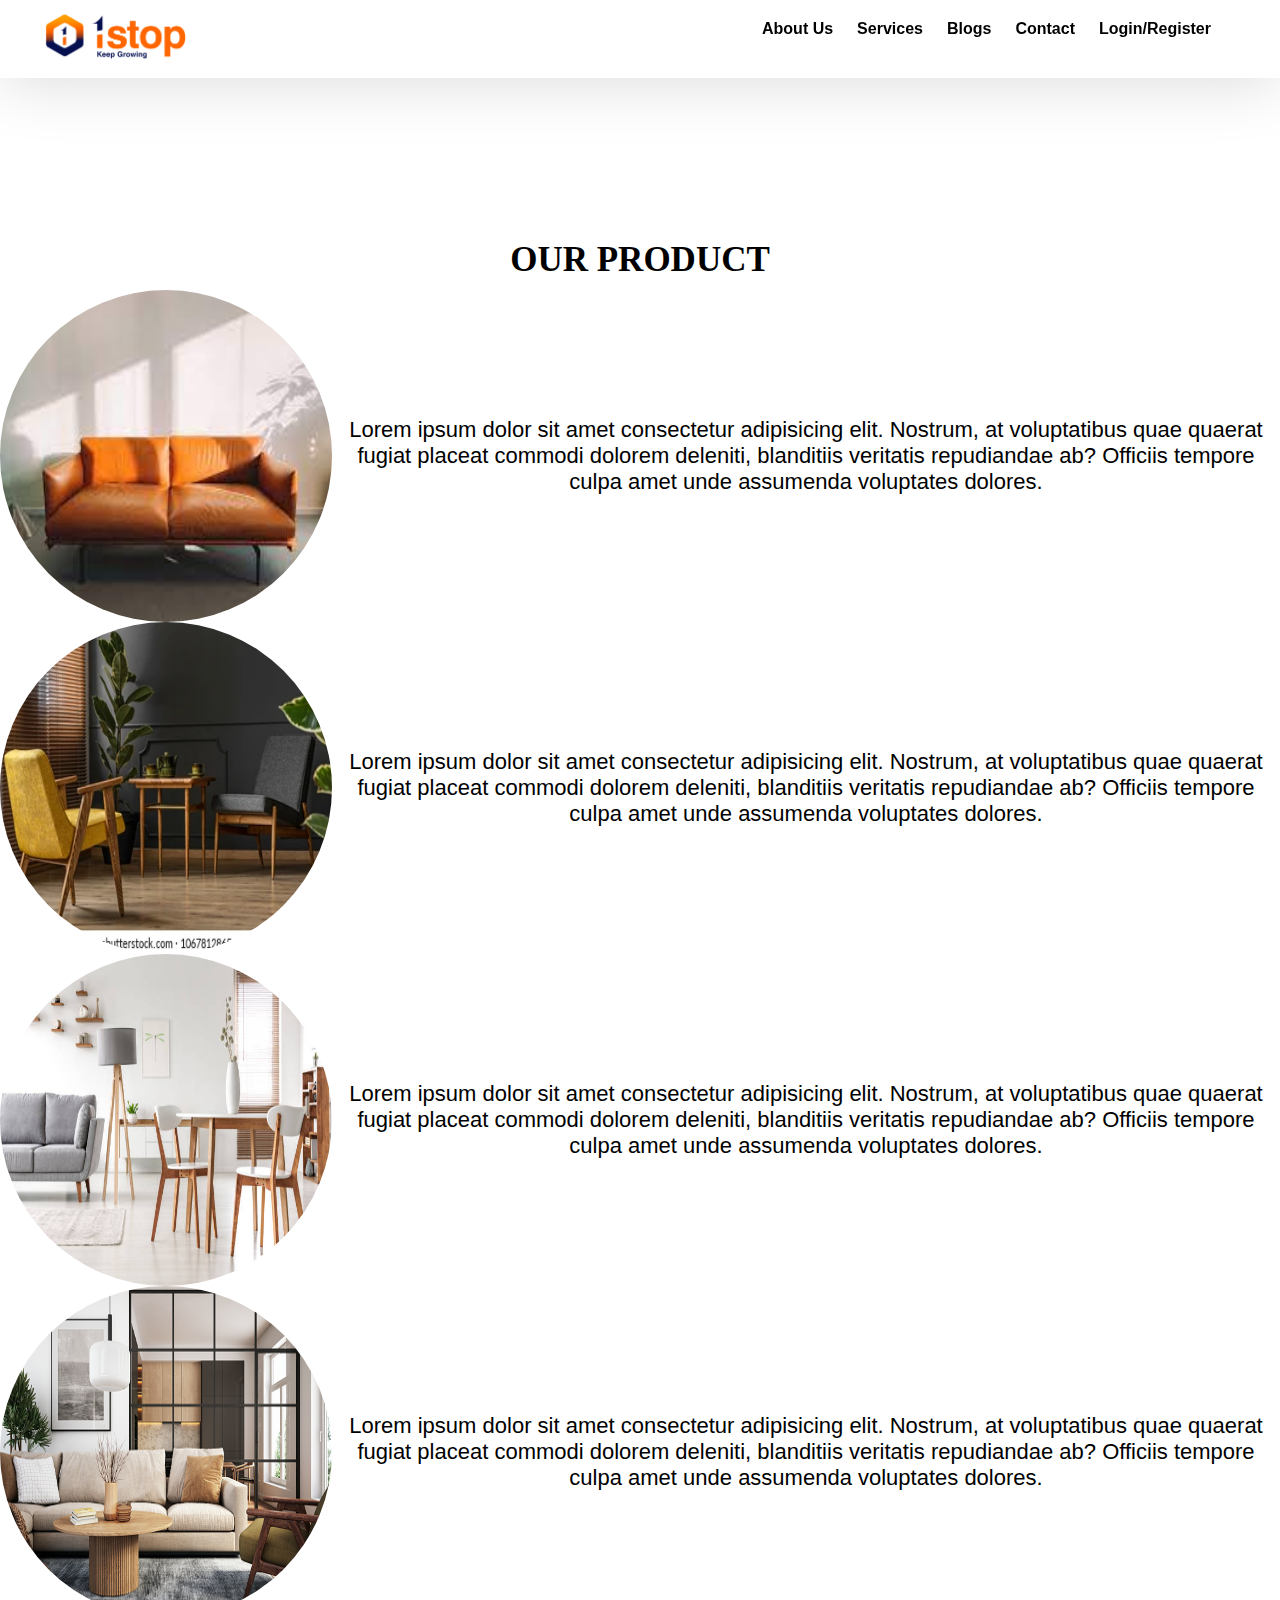
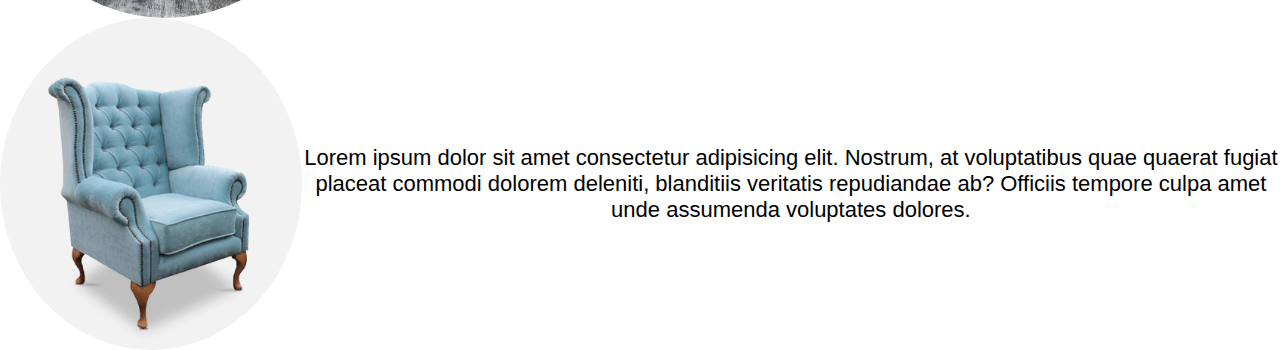
<file: blog.html>
<!DOCTYPE html>
<html lang="en">
<head>
    <meta charset="UTF-8">
    <meta http-equiv="X-UA-Compatible" content="IE=edge">
    <meta name="viewport" content="width=device-width, initial-scale=1.0">
    <link rel="stylesheet" href="style.css">
    <title>BLOGS</title>
</head>
<body>
    <nav class="nav nav_top">
        <div class="logo">
            <a href=" "><img src="1Stop 01.png" width="150"></a>
        </div>
        <div class="nav_side">
            <a href="about.html">About Us</a>
            <a href="service.html">Services</a>
            <a href="blog.html">Blogs</a>
            <a href="contact.html">Contact</a>
            <a href="#">Login/Register</a>


        </div>

    </nav>
    <div class="container">
        <h2>Our Product</h2>
        <div class="first">
        <img src="furniture 1.jpg" alt="" srcset="">
        <p>Lorem ipsum dolor sit amet consectetur adipisicing elit. Nostrum, at voluptatibus quae quaerat fugiat placeat commodi dolorem deleniti, blanditiis veritatis repudiandae ab? Officiis tempore culpa amet unde assumenda voluptates dolores.</p>
    </div>
    <div class="second">
        <img src="furniture 2.webp" alt="" srcset="">
        <p>Lorem ipsum dolor sit amet consectetur adipisicing elit. Nostrum, at voluptatibus quae quaerat fugiat placeat commodi dolorem deleniti, blanditiis veritatis repudiandae ab? Officiis tempore culpa amet unde assumenda voluptates dolores.</p>
    </div>
    <div class="third">
        <img src="furnitur .jpg" alt="" srcset="">
        <p>Lorem ipsum dolor sit amet consectetur adipisicing elit. Nostrum, at voluptatibus quae quaerat fugiat placeat commodi dolorem deleniti, blanditiis veritatis repudiandae ab? Officiis tempore culpa amet unde assumenda voluptates dolores.</p>
    </div>
    <div class="fourth">
        <img src="furnitur 5.jpg" alt="" srcset="">
        <p>Lorem ipsum dolor sit amet consectetur adipisicing elit. Nostrum, at voluptatibus quae quaerat fugiat placeat commodi dolorem deleniti, blanditiis veritatis repudiandae ab? Officiis tempore culpa amet unde assumenda voluptates dolores.</p>
    </div>
    <div class="fifth">
        <img src="furnitur 3.webp" alt="" srcset="">
        <p>Lorem ipsum dolor sit amet consectetur adipisicing elit. Nostrum, at voluptatibus quae quaerat fugiat placeat commodi dolorem deleniti, blanditiis veritatis repudiandae ab? Officiis tempore culpa amet unde assumenda voluptates dolores.</p>
    </div>
</div>
</body>
</html>
</file>
<file: style.css>
* {
    margin: 0px;
    padding: 0px;
}


.nav {
    background-color: white;
    z-index: 9;


    padding-left: 30px;
    padding-right: 30px;
    display: flex;
    box-shadow: 0px 3px 65px 0px rgba(0, 0, 0, .15);
}

.nav_top {
    position: fixed;
    top: 0;
    right: 0;
    left: 0;
}

.logo {
    float: left;
    width: 60%;
}

.logo img {
    padding: 10px;
}

.nav_side {
    float: right;
    width: 40%;
    margin-top: 20px;
}

.nav_side a {
    text-decoration: none;
    margin-right: 20px;
    padding-top: 20px;
    margin-top: 20px;
    color: black;
    font-weight: bold;
    font-family: cosmic, sans-serif;
    justify-content: center;
    align-items: center;
    text-align: center;
    justify-items: center;
}

.nav_side a:hover {
    color: orange;

    transition: all 1s ease;

}

.main {
    background-image: url('education.webp');
    background-position: center;
    background-repeat: no-repeat;
    background-attachment: fixed;
    background-size: cover;
    height: 100vh;
    padding-top: 10px;

}

.main .main_content {
    padding-left: 10%;
    margin-top: 150px;
    margin-right: 10%;

}

.main .main_content h2 {
    color: black;
    font-size: 40px;
    text-align: center;
    font-weight: bolder;

}

.main .main_content h2 span {
    font-size: 32px;
    opacity: 0.7;
    font-weight: bold;
    color: white;
    font-family: Arial, Helvetica, sans-serif;

}

 .btn {
    margin-top: 50px;
    text-align: center;
    margin-left: 400px;
}

.main .main_content .btn a {
    transition: 0.5s;
    text-decoration: none;
    margin: 50px;
    padding: 10px 20px;
    background-color: rgb(27, 1, 27);
    color: white;
    font-family: cosmic, sans-serif;
    border: 2px solid white;
    border-radius: 12px;
    text-align: center;
}

.main .main_content .btn a:hover {
    background-color: purple;
    color: white;
    border: 2px solid white;
    transition: 0.5s;
}

.item {
    display: flex;
    text-align: center;
    width: 100%;
    margin-top: 50px;
}

.item :hover {
    box-shadow: 0px 3px 65px 0px rgba(0, 0, 0, .15);
}

.item1 {
    background-color: white;
    z-index: 9;
    box-shadow: 0px 3px 65px 0px rgba(0, 0, 0, .15);
    width: 32%;
    margin: 5px 5px;
}

.item2 {
    background-color: white;
    z-index: 9;
    box-shadow: 0px 3px 65px 0px rgba(0, 0, 0, .15);
    width: 32%;
    margin: 5px 5px;
}

.item3 {
    background-color: white;
    z-index: 9;
    box-shadow: 0px 3px 65px 0px rgba(0, 0, 0, .15);
    width: 32%;
    margin: 5px 5px;
}

.item1 span {
    text-align: center;
    font-size: 20px;
    font-family: Verdana, Geneva, Tahoma, sans-serif;
    border: 1px solid white;
    color: white;
    background-color: rgb(27, 1, 27);
}

.item2 span {

    font-size: 20px;

    align-items: center;
    font-family: Verdana, Geneva, Tahoma, sans-serif;
    border: 1px solid white;
    color: white;
    background-color: rgb(27, 1, 27);
}

.item3 span {
    text-align: center;
    font-size: 20px;
    font-family: Verdana, Geneva, Tahoma, sans-serif;
    border: 1px solid white;
    color: white;
    background-color: rgb(27, 1, 27);
}

.item1 span:hover {
    background-color: purple;
    cursor: pointer;
    border-radius: 15px;
}

.item2 span:hover {
    background-color: purple;
    cursor: pointer;
    border-radius: 15px;
}

.item3 span:hover {
    background-color: purple;
    cursor: pointer;
    border-radius: 15px;
}

.item1 p {
    font-family: cursive;

    font-weight: bolder;
}

.item2 p {
    font-family: cursive;
    font-weight: bolder;
}

.item3 p {
    font-family: cursive;

    font-weight: bolder;
}

.product_btn {
    text-align: center;
    margin-top: 50px;

}

.product_btn a {
    text-align: center;
    font-size: 20px;
    font-family: Verdana, Geneva, Tahoma, sans-serif;
    border: 1px solid white;
    color: white;
    background-color: black;
    text-decoration: none;

}

.product_btn a:hover {
    background-color: purple;
    cursor: pointer;
    border-radius: 15px;
}

.key {
    display: flex;
    width: 100%;
}

.container h2 {
    color: black;
    font-size: 35px;
    text-align: center;
    padding: 10px;
    text-transform: uppercase;
}

.keypoints {
    float: left;
    width: 50%;
    margin-left: 50px;
}

.keypoints li {
    border-left: 2px solid orange;
    font-family: cursive;
    font-weight: normal;
    font-size: 35px;
    border-radius: 5px;
    list-style: none;

}

.keyimg img {
    float: right;
    width: 100%;
    height: 400px;
}

.testi {
    padding: 50px;

}

.testi h2 {
    color: black;
    font-size: 35px;
    text-align: center;
    padding: 10px;
    text-transform: uppercase;
}

.testi .testi_container {
    margin-right: 10%;
    margin-left: 10%;
    text-align: center;
}

.testi .testi_container .carousel-inner {
    background-color: white;
    box-shadow: none;
}

.testi .testi_container .item {
    width: 100%;
    padding: 20px;
    background-color: white;
    box-shadow: none;
}

.testi .testi_container .item .item_img {
    width: 100%;
    height: 250px;
    overflow: hidden;
    text-align: center;
}

.testi .testi_container .item .item_img img {
    width: 200px;
    height: 200px;
    border-radius: 50%;

}

.testi .testi_container .item .item_content {
    text-align: center;
}

.testi .testi_container .item .item_content h3 {
    padding: 10px;
    font-size: 25px;
    font-family: cosmic, sans-serif;
}

.testi .testi_container .item .item_content p {
    padding: 10px;
    font-size: 15px;
    font-family: cosmic, sans-serif;
}

footer {
    background-color: #99A3A4;
    padding: 50px;
    margin-top: 22px;
}

footer .pages {
    text-align: center;
}

footer .pages h3 {
    text-align: center;
    color: orange;
    font-family: cosmic, sans-serif;
    font-size: 20px;
    padding: 5px;
}

footer .pages a {
    text-decoration: none;
    margin: 10px;
    color: orange;
    font-size: 15px;
    font-family: cosmic, sans-serif;

}

footer .pages a:hover {
    color: white;
}

footer .pages {
    text-align: center;
}

footer .doc {
    text-align: center;
}

footer .doc h3 {
    text-align: center;
    color: orange;
    font-family: cosmic, sans-serif;
    font-size: 20px;
    padding: 5px;
}

footer .doc a {
    text-decoration: none;
    margin: 10px;
    color: orange;
    font-size: 15px;
    font-family: cosmic, sans-serif;

}

footer .doc a:hover {
    color: white;
}

footer .social {
    text-align: center;
}

footer .social h3 {
    text-align: center;
    color: orange;
    font-family: cosmic, sans-serif;
    font-size: 20px;
    padding: 5px;
}

footer .contact {
    text-align: center;
}

footer .contact h3 {
    text-align: center;
    color: orange;
    font-family: cosmic, sans-serif;
    font-size: 20px;
    padding: 5px;
}

footer .contact a {
    font-size: 30px;
    margin: 10px;
    color: orange;

}

footer .contact a {
    text-decoration: none;
    font-size: 30px;
    margin: 10px;
    color: orange;
}

footer .contact a:hover {
    color: white;
}

footer .social a {
    text-decoration: none;
    font-size: 30px;
    margin: 10px;
    color: orange;
}

footer .social a:hover {
    color: white;
}

.teams h2 {
    color: black;
    font-size: 35px;
    text-align: center;
    padding: 10px;
    text-transform: uppercase;
}

.teams {
    padding: 20px;
    margin-top: 30px;
    margin-left: 30px;
    margin-bottom: 30px;
    margin-right: 30px;
}

.teams .s {
    display: flex;
    width: 100%;

}

.teams .video source {
    width: 10%;
    border: 2px solid orange;
    float: left;
    margin-right: 50px;
}

.teams .text {
    width: 60%;
    float: right;
    border-left: solid 2px orange;
    border-right: solid 2px orange;
    margin-left: 50px;
    background-color: gainsboro;
    text-align: center;
}

.review {
    text-align: center;
    text-transform: uppercase;
    background-image: url("download.jpg");
    background-repeat: no-repeat;
    background-position: center;
    background-size: cover;
    padding: 4px;
    margin-top: 50px;
    background-position-y: center;
}

.review h2 {
    color: black;
    font-size: 35px;
    text-align: center;
    padding: 10px;
    text-transform: uppercase;
}

.review input {
    padding: 4px;
    margin: 2px;
    border: 2px solid black;
}

.review textarea {
    padding: 4px;
    margin: 2px;
    border: 2px solid black;
}

.review button {
    border-radius: 5px;
    width: 60px;
    text-transform: uppercase;

}

.review button:hover {
    border-radius: 25px;
    background-color: blue;
    color: white;

}

.about {
    text-align: center;
}

.about h2 {
    color: orange;
    margin-top: 100px;
    text-align: center;
    font-weight: bolder;
}

.about p {
    line-height: 25px;
    text-align: center;
}

.ourmission {
    text-align: center;
}

.ourmission h2 {
    color: orange;

    text-align: center;
    font-weight: bolder;
}

.ourmission p {
    line-height: 25px;
    text-align: center;
}

.cont {
    text-align: center;
    align-items: center;
    margin-top: 100px;
}

.con h2 {
    color: orange;
    text-transform: uppercase;
    text-align: center;
    font-weight: bolder;


}

.con p {
    text-align: center;
    font-family: cursive;
    font-weight: bold;
}

.gmap {
    border: 5px solid purple;

}

.para p {
    text-align: center;
    font-family: cursive;
    font-weight: bolder;
}
.container{
    display:grid;
    margin-top: 150px;
}
.first{
    display: flex;
    text-align: center;
    align-items: center;
}
.second{
    display: flex;
    text-align: center;
    align-items: center;
}
.third{
    display: flex;
    text-align: center;
    align-items: center;
}
.fourth{
    display: flex;
    text-align: center;
    align-items: center;
}
.fifth{
    display: flex;
    text-align: center;
    align-items: center;
}
.first img{
    height: 332px;
    width: 332px;
    border-radius: 50%;
}
.second img{
    height: 332px;
    width: 332px;
    border-radius: 50%;
}
.third img{
    height: 332px;
    width: 332px;
    border-radius: 50%;
}
.fourth img{
    height: 332px;
    width: 332px;
    border-radius: 50%;
}
.fifth img{
    height: 332px;
    width: 332px;
    border-radius: 50%;
}
.first p{
    font-family:'Gill Sans', 'Gill Sans MT', Calibri, 'Trebuchet MS', sans-serif;
    font-weight: lighter;
    font-size: 22px;
}
.second p{
    font-family:'Gill Sans', 'Gill Sans MT', Calibri, 'Trebuchet MS', sans-serif;
    font-weight: lighter;
    font-size: 22px;
}
.third p{
    font-family:'Gill Sans', 'Gill Sans MT', Calibri, 'Trebuchet MS', sans-serif;
    font-weight: lighter;
    font-size: 22px;
}
.fourth p{
    font-family:'Gill Sans', 'Gill Sans MT', Calibri, 'Trebuchet MS', sans-serif;
    font-weight: lighter;
    font-size: 22px;
}
.fifth p{
    font-family:'Gill Sans', 'Gill Sans MT', Calibri, 'Trebuchet MS', sans-serif;
    font-weight: lighter;
    font-size: 22px;
}
h2{
    margin-top:80px;
    text-align: center;
    font-weight: bolder;
    
}
</file>
